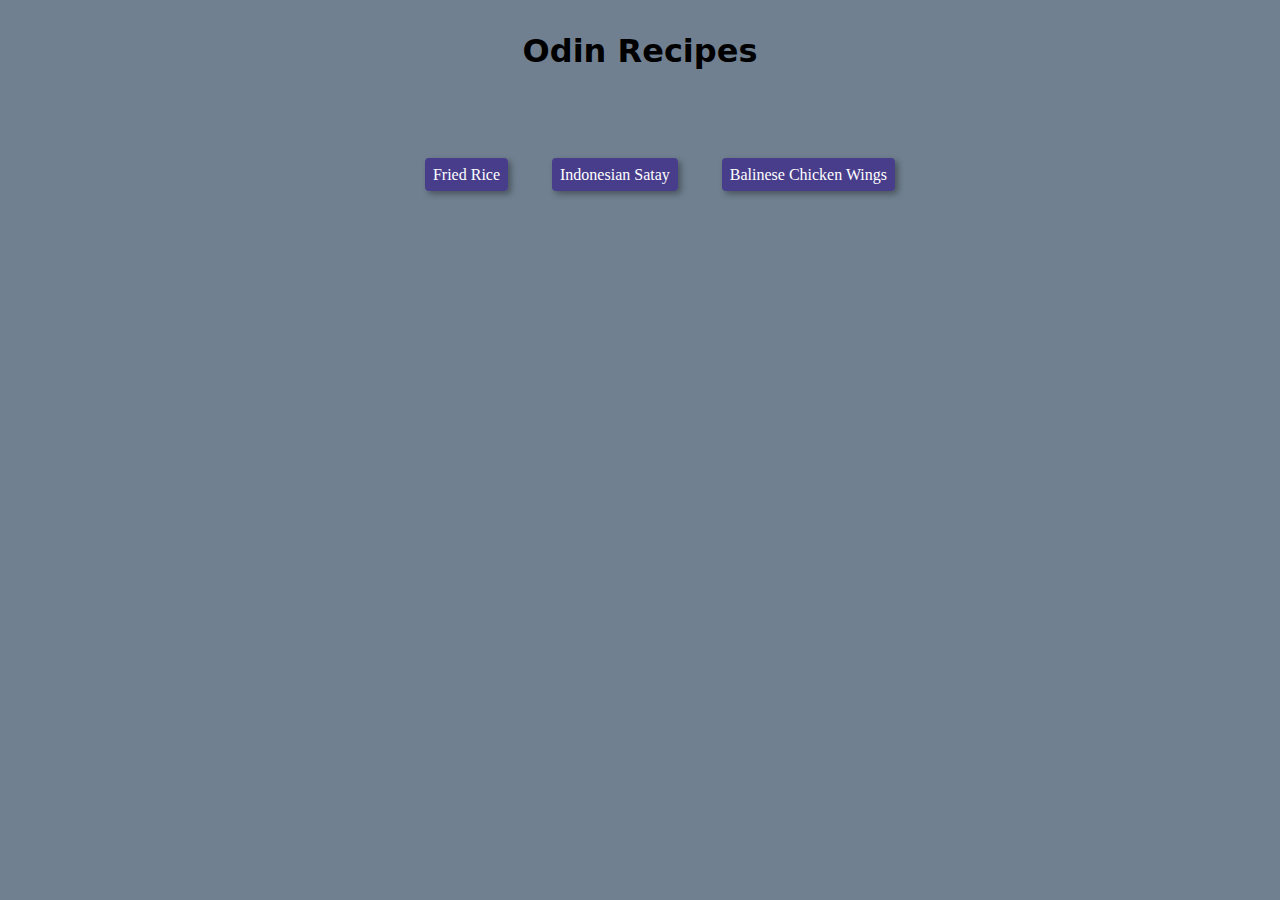
<file: index.html>
<!DOCTYPE html>
<html lang="en">
<head>
    <meta charset="UTF-8">
    <meta name="viewport" content="width=device-width, initial-scale=1.0">
    <title>Odin Recipes</title>
    <link rel="stylesheet" href="./css/styles.css">
</head>
<body>
    <h1>Odin Recipes</h1>

    <ul>
        <li>
            <a href="./recipes/fried-rice.html">Fried Rice</a>
        </li>
        <li>
            <a href="./recipes/indonesian-satay.html">Indonesian Satay</a>
        </li>
        <li>
            <a href="./recipes/balinese-chicken-wings.html">Balinese Chicken Wings</a>
        </li>
    </ul>
</body>
</html>
</file>
<file: css/styles.css>
* {
    padding: 0;
    margin: 0;
    box-sizing: border-box;
}

body {
    background-color: slategray;
}

h1 {
    text-align: center;
    margin: 2rem 0 6rem 0;
    font-family: system-ui, -apple-system, BlinkMacSystemFont, 'Segoe UI', Roboto, Oxygen, Ubuntu, Cantarell, 'Open Sans', 'Helvetica Neue', sans-serif;
}

ul {
    text-align: center;
}

ul li {
    list-style-type: none;
    display: inline;
    margin-left: 40px;
}

ul li:first {
    margin-left: 0;
}

ul li a {
    text-decoration: none;
    color: white;
    background-color: darkslateblue;
    padding: 8px;
    border-radius: 4px;
    box-shadow: 3px 3px 6px rgba(0, 0, 0, .35);
}
</file>
